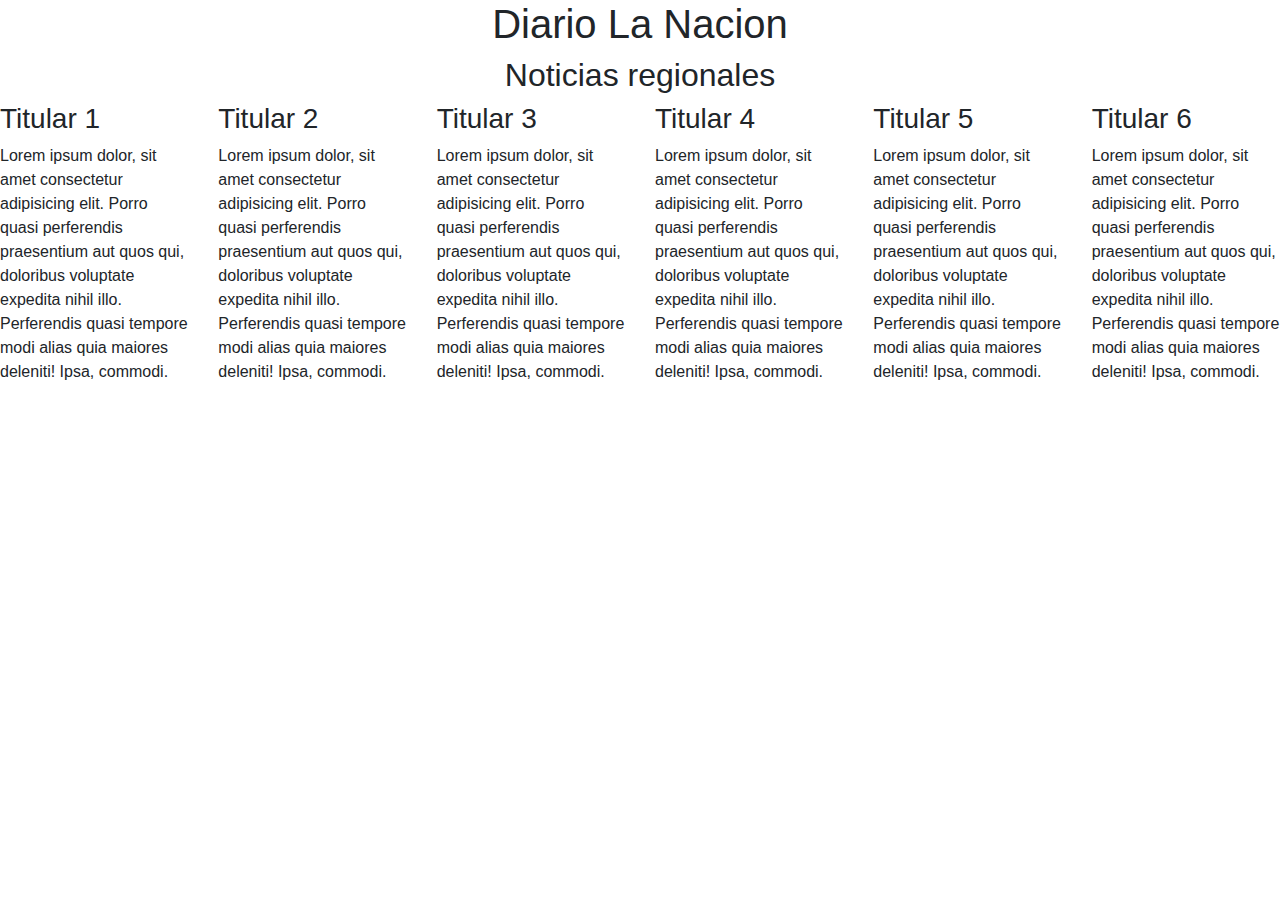
<file: index.html>
<!DOCTYPE html>
<html lang="en">

<head>
    <link rel="stylesheet" href="style.css" />
    <meta charset="UTF-8">
    <meta name="viewport" content="width=device-width, initial-scale=1.0">
    <!-- Bootstrap CSS -->
    <link rel="stylesheet" href="https://maxcdn.bootstrapcdn.com/bootstrap/4.0.0/css/bootstrap.min.css"
        integrity="sha384-Gn5384xqQ1aoWXA+058RXPxPg6fy4IWvTNh0E263XmFcJlSAwiGgFAW/dAiS6JXm" crossorigin="anonymous">
    <title>Document</title>
</head>
<header>
    <h1>Diario La Nacion</h1>
    <h2>Noticias regionales</h2>
</header>

<body>
    <div class="row">
        <div class="titular col-xl-2 col-lg-4 col-md-6 col-sm-6 col-xs-12">
            <h3>Titular 1</h3>
            <p>Lorem ipsum dolor, sit amet consectetur adipisicing elit. Porro quasi perferendis praesentium aut quos
                qui, doloribus voluptate expedita nihil illo. Perferendis quasi tempore modi alias quia maiores
                deleniti! Ipsa, commodi.</p>
        </div>
        <div class="titular col-xl-2 col-lg-4 col-md-6 col-sm-6 col-xs-12">
            <h3>Titular 2</h3>
            <p>Lorem ipsum dolor, sit amet consectetur adipisicing elit. Porro quasi perferendis praesentium aut quos
                qui, doloribus voluptate expedita nihil illo. Perferendis quasi tempore modi alias quia maiores
                deleniti! Ipsa, commodi.</p>
        </div>
        <div class="titular col-xl-2 col-lg-4 col-md-6 col-sm-12 col-xs-12">
            <h3>Titular 3</h3>
            <p>Lorem ipsum dolor, sit amet consectetur adipisicing elit. Porro quasi perferendis praesentium aut quos
                qui, doloribus voluptate expedita nihil illo. Perferendis quasi tempore modi alias quia maiores
                deleniti! Ipsa, commodi.</p>
        </div>
        <div class="titular col-xl-2 col-lg-4 col-md-6 col-sm-6 col-xs-12">
            <h3>Titular 4</h3>
            <p>Lorem ipsum dolor, sit amet consectetur adipisicing elit. Porro quasi perferendis praesentium aut quos
                qui, doloribus voluptate expedita nihil illo. Perferendis quasi tempore modi alias quia maiores
                deleniti! Ipsa, commodi.</p>
        </div>
        <div class="titular col-xl-2 col-lg-4 col-md-6 col-sm-6 col-xs-12">
            <h3>Titular 5</h3>
            <p>Lorem ipsum dolor, sit amet consectetur adipisicing elit. Porro quasi perferendis praesentium aut quos
                qui, doloribus voluptate expedita nihil illo. Perferendis quasi tempore modi alias quia maiores
                deleniti! Ipsa, commodi.</p>
        </div>
        <div class="titular col-xl-2 col-lg-4 col-md-6 col-sm-12 col-xs-12">
            <h3>Titular 6 </h3>
            <p>Lorem ipsum dolor, sit amet consectetur adipisicing elit. Porro quasi perferendis praesentium aut quos
                qui, doloribus voluptate expedita nihil illo. Perferendis quasi tempore modi alias quia maiores
                deleniti! Ipsa, commodi.</p>
        </div>
    </div>
</body>

</html>
</file>
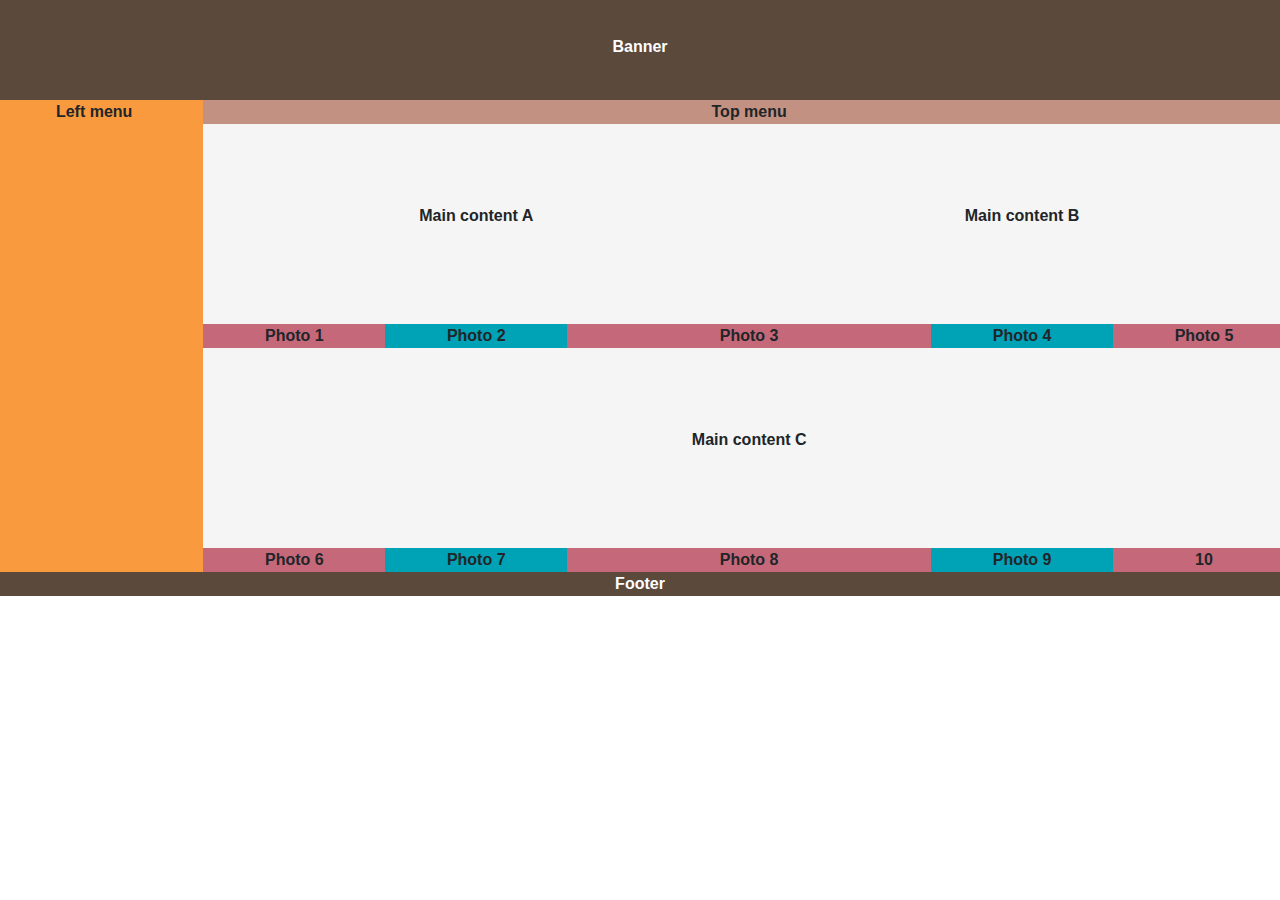
<file: index2.html>
<!DOCTYPE html>
<html lang="en">

<head>
  <link rel="stylesheet" href="style2.css" />
  <meta charset="UTF-8" />
  <meta name="viewport" content="width=device-width, initial-scale=1.0" />
  <!-- Bootstrap CSS -->
  <link rel="stylesheet" href="https://maxcdn.bootstrapcdn.com/bootstrap/4.0.0/css/bootstrap.min.css"
    integrity="sha384-Gn5384xqQ1aoWXA+058RXPxPg6fy4IWvTNh0E263XmFcJlSAwiGgFAW/dAiS6JXm" crossorigin="anonymous" />
  <title>Document</title>
</head>

<body>
  <header></header>
  <main>
    <div>
      <div class="bf banner col-12">
        Banner
      </div>
      <!--Left menu-->
      <div class="row">
        <div class="leftmenu col-2 d-none d-md-block">
          Left menu
        </div>
        <!--Top Menu-->
        <div class="topmenu col-lg-10 col-md-10 col-sm-12">
          Top menu
          <div class="row">
            <div class="maincontent col-lg-6 col-md-12">Main content A</div>
            <div class="maincontent col-lg-6 col-md-12">Main content B</div>
          </div>
          <div class="row">
            <div class="pink col-lg-2 col-md-4 col-sm-6">Photo 1</div>
            <div class="blue col-lg-2 col-md-4 col-sm-6">Photo 2</div>
            <div class="pink col-lg-4 col-md-4 col-sm-6">Photo 3</div>
            <div class="blue col-lg-2 col-md-4 col-sm-6">Photo 4</div>
            <div class="pink col-lg-2 col-md-4 col-sm-6">Photo 5</div>
          </div>
          <div class="row">
            <div class="maincontent col-12">
              Main content C
            </div>
          </div>
          <div class="row">
            <div class="pink col-lg-2 col-md-4 col-sm-6">Photo 6</div>
            <div class="blue col-lg-2 col-md-4 col-sm-6">Photo 7</div>
            <div class="pink col-lg-4 col-md-4 col-sm-6">Photo 8</div>
            <div class="blue col-lg-2 col-md-4 col-sm-6">Photo 9</div>
            <div class="pink col-lg-2 col-md-4 col-sm-6">10</div>
          </div>
        </div>
      </div>
      <div class="bf">
        Footer
      </div>
    </div>
  </main>
</body>

</html>
</file>
<file: style.css>
header{
    text-align: center;
}

.titular{
    text-align: left;
}
</file>
<file: style2.css>
*{
    text-align: center;
    font-weight: bold;
}
.bf{
    color: white;
    background-color: rgb(91, 73, 60);
}

.banner{
    height: 100px;
    padding-top: 35px;
}

.leftmenu{
    background-color: rgb(249, 154, 62);
}

.topmenu{
    background-color: rgb(195, 145, 130);
}

.maincontent{
    background-color: whitesmoke;
    height: 200px;
    padding-top: 80px;
}

.pink{
    background-color: rgb(197, 105, 122);
}

.blue{
    background-color: rgb(0, 162, 182);
}

.d-sm-none
{
    display: none;
}
</file>
